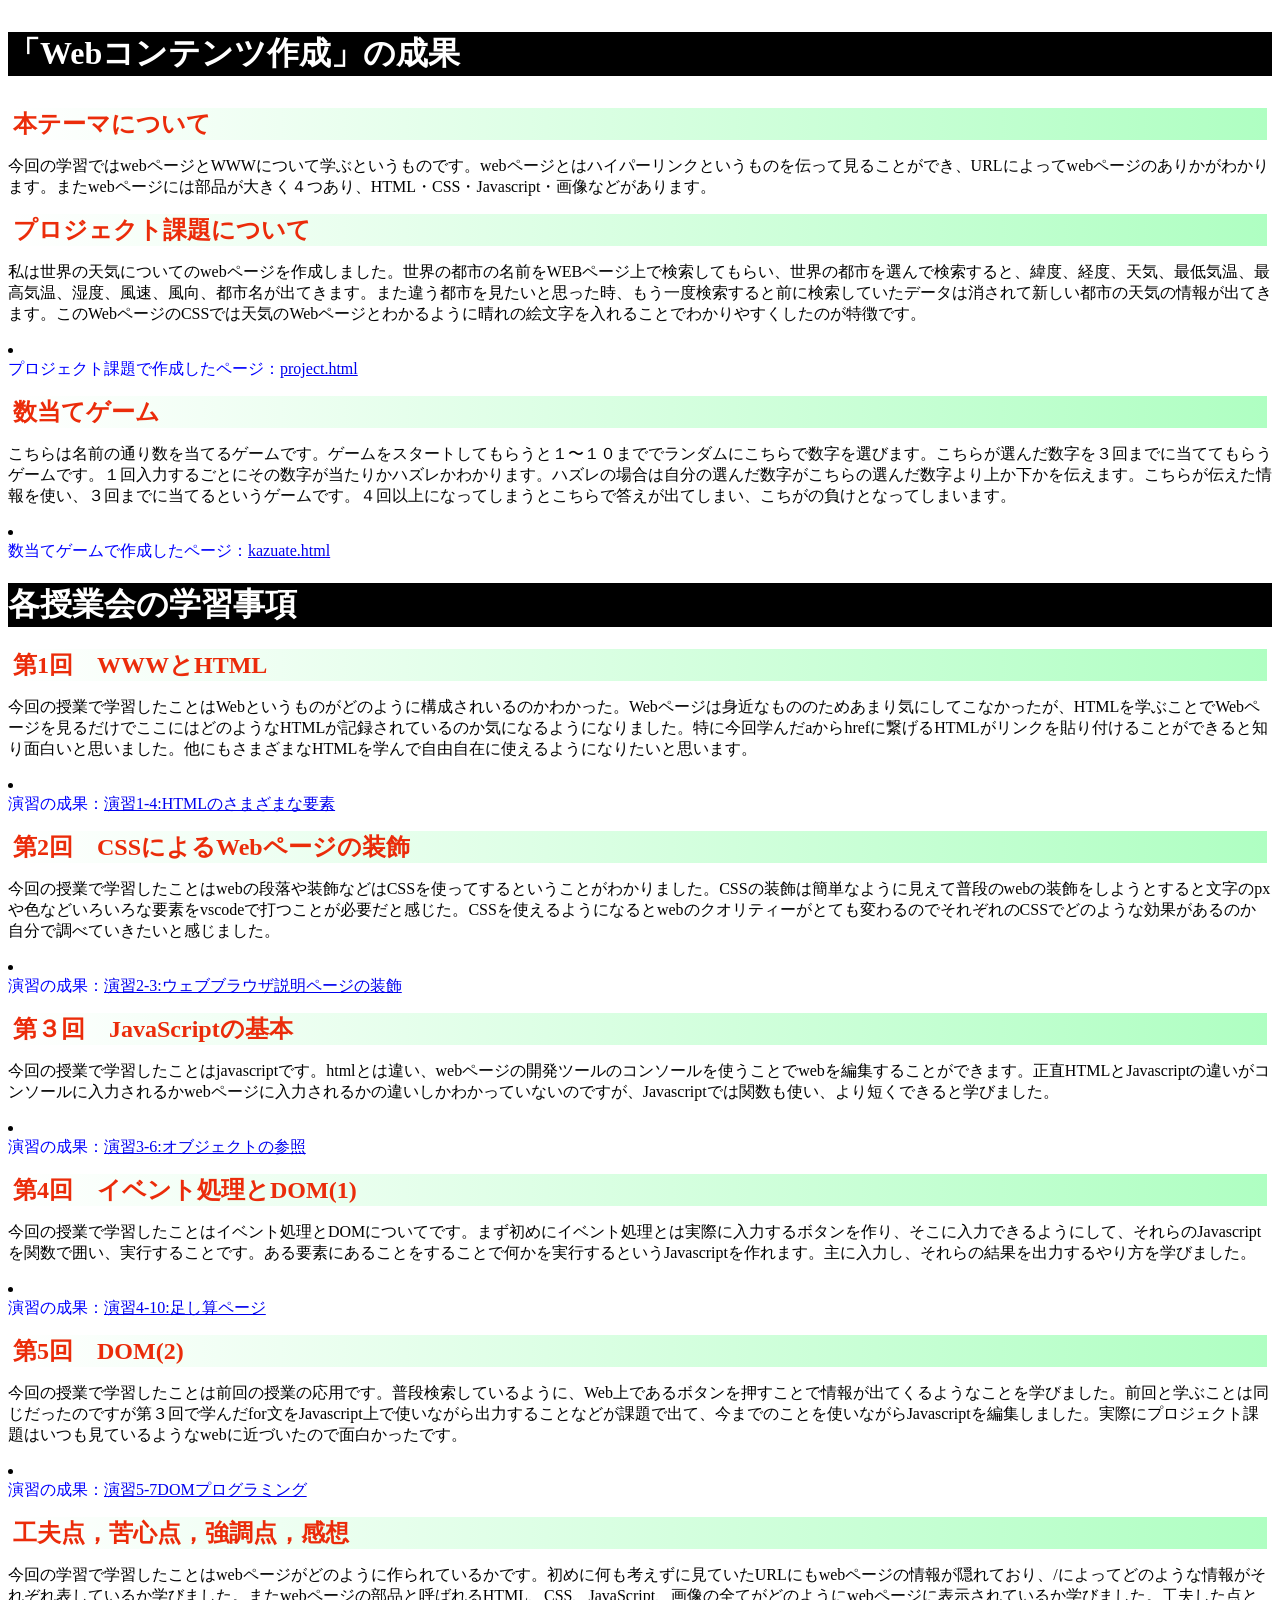
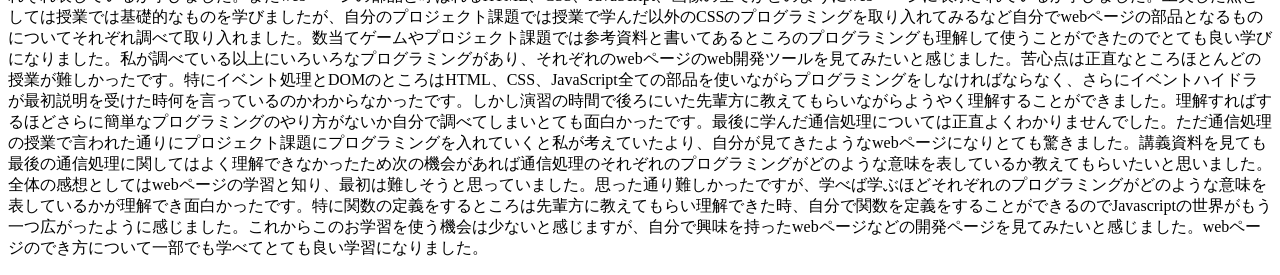
<file: index.html>
<!DOCTYPE html>
<html>
  <head>
    <meta charset="utf-8">
    <title>webコンテンツ作成のデータ</title>
    <link rel="stylesheet" href="style.css">
  </head>
  <body>
    <h1><p>「<wbr>Webコンテンツ作成」の成果</wbr></p></h1>
    <p><h2>本テーマについて</h2></p>
    <p>今回の学習ではwebページとWWWについて学ぶというものです。webページとはハイパーリンクというものを伝って見ることができ、URLによってwebページのありかがわかります。またwebページには部品が大きく４つあり、HTML・CSS・Javascript・画像などがあります。</p>
    <p><h2>プロジェクト課題について</h2></p>
    <p>私は世界の天気についてのwebページを作成しました。世界の都市の名前をWEBページ上で検索してもらい、世界の都市を選んで検索すると、緯度、経度、天気、最低気温、最高気温、湿度、風速、風向、都市名が出てきます。また違う都市を見たいと思った時、もう一度検索すると前に検索していたデータは消されて新しい都市の天気の情報が出てきます。このWebページのCSSでは天気のWebページとわかるように晴れの絵文字を入れることでわかりやすくしたのが特徴です。</p>
    <p><li><div>プロジェクト課題で作成したページ：<a href="project.html"
                                    title="project.htmlのリンク"
                                    target="_blank">project.html</a></li></div></p>
    <p><h2>数当てゲーム</h2></p>
    <p>こちらは名前の通り数を当てるゲームです。ゲームをスタートしてもらうと１〜１０まででランダムにこちらで数字を選びます。こちらが選んだ数字を３回までに当ててもらうゲームです。１回入力するごとにその数字が当たりかハズレかわかります。ハズレの場合は自分の選んだ数字がこちらの選んだ数字より上か下かを伝えます。こちらが伝えた情報を使い、３回までに当てるというゲームです。４回以上になってしまうとこちらで答えが出てしまい、こちがの負けとなってしまいます。</p>
    <p><li><div>数当てゲームで作成したページ：<a href="kazuate.html"
                                    title="kazuate.htmlのリンク"
                                    target="_blank">kazuate.html</a></li></div></p>
    <p><h1>各授業会の学習事項</h1></p>
    <p><h2>第1回　WWWとHTML</h2></p>
    <p>今回の授業で学習したことはWebというものがどのように構成されいるのかわかった。Webページは身近なもののためあまり気にしてこなかったが、HTMLを学ぶことでWebページを見るだけでここにはどのようなHTMLが記録されているのか気になるようになりました。特に今回学んだaからhrefに繋げるHTMLがリンクを貼り付けることができると知り面白いと思いました。他にもさまざまなHTMLを学んで自由自在に使えるようになりたいと思います。</p>
    <p><li><div>演習の成果：<a href="practice-html/elements.html"
                title="practice-htmlフォルダのelement.htmlのリンク"
                target="_blank">演習1-4:HTMLのさまざまな要素</a></div></li></p>

    <p><h2>第2回　CSSによるWebページの装飾</h2></p>
    <p>今回の授業で学習したことはwebの段落や装飾などはCSSを使ってするということがわかりました。CSSの装飾は簡単なように見えて普段のwebの装飾をしようとすると文字のpxや色などいろいろな要素をvscodeで打つことが必要だと感じた。CSSを使えるようになるとwebのクオリティーがとても変わるのでそれぞれのCSSでどのような効果があるのか自分で調べていきたいと感じました。</p>
    <p><li><div>演習の成果：<a href="practice-css/browser-intro.html"
                title="practice-cssフォルダのbrowser-intro.htmlのリンク"
                target="_blank">演習2-3:ウェブブラウザ説明ページの装飾</a></div></li></p>

         <p><h2>第３回　JavaScriptの基本</h2></p>
         <p>今回の授業で学習したことはjavascriptです。htmlとは違い、webページの開発ツールのコンソールを使うことでwebを編集することができます。正直HTMLとJavascriptの違いがコンソールに入力されるかwebページに入力されるかの違いしかわかっていないのですが、Javascriptでは関数も使い、より短くできると学びました。</p>
        <li><div>演習の成果：<a href="practice-js/obj-practice.html"
                  title="practice-jsフォルダのobj-practice.jsのリンク"
                  target="_blank">演習3-6:オブジェクトの参照</a></div></li>
         <p><h2>第4回　イベント処理とDOM(1)</h2></p>
         <p>今回の授業で学習したことはイベント処理とDOMについてです。まず初めにイベント処理とは実際に入力するボタンを作り、そこに入力できるようにして、それらのJavascriptを関数で囲い、実行することです。ある要素にあることをすることで何かを実行するというJavascriptを作れます。主に入力し、それらの結果を出力するやり方を学びました。</p>
        <li><div>演習の成果：<a href="practice-eventdom/tashizan.html"
                  title="practice-eventdomフォルダのtashizan.htmlのリンク"
                  target="_blank">演習4-10:足し算ページ</a></div></li>
           <p><h2>第5回　DOM(2)</h2></p>
           <p>今回の授業で学習したことは前回の授業の応用です。普段検索しているように、Web上であるボタンを押すことで情報が出てくるようなことを学びました。前回と学ぶことは同じだったのですが第３回で学んだfor文をJavascript上で使いながら出力することなどが課題で出て、今までのことを使いながらJavascriptを編集しました。実際にプロジェクト課題はいつも見ているようなwebに近づいたので面白かったです。</p>
        <li><div>演習の成果：<a href="practice-dom2/dom2-exercise.html"
                  title="practice-dom2フォルダのdom2-exercise.htmlのリンク"
                  target="_blank">演習5-7DOMプログラミング</a></div></li>
                  <p><h2>工夫点，苦心点，強調点，感想</h2></p>
                  <p>今回の学習で学習したことはwebページがどのように作られているかです。初めに何も考えずに見ていたURLにもwebページの情報が隠れており、/によってどのような情報がそれぞれ表しているか学びました。またwebページの部品と呼ばれるHTML、CSS、JavaScript、画像の全てがどのようにwebページに表示されているか学びました。工夫した点としては授業では基礎的なものを学びましたが、自分のプロジェクト課題では授業で学んだ以外のCSSのプログラミングを取り入れてみるなど自分でwebページの部品となるものについてそれぞれ調べて取り入れました。数当てゲームやプロジェクト課題では参考資料と書いてあるところのプログラミングも理解して使うことができたのでとても良い学びになりました。私が調べている以上にいろいろなプログラミングがあり、それぞれのwebページのweb開発ツールを見てみたいと感じました。苦心点は正直なところほとんどの授業が難しかったです。特にイベント処理とDOMのところはHTML、CSS、JavaScript全ての部品を使いながらプログラミングをしなければならなく、さらにイベントハイドラが最初説明を受けた時何を言っているのかわからなかったです。しかし演習の時間で後ろにいた先輩方に教えてもらいながらようやく理解することができました。理解すればするほどさらに簡単なプログラミングのやり方がないか自分で調べてしまいとても面白かったです。最後に学んだ通信処理については正直よくわかりませんでした。ただ通信処理の授業で言われた通りにプロジェクト課題にプログラミングを入れていくと私が考えていたより、自分が見てきたようなwebページになりとても驚きました。講義資料を見ても最後の通信処理に関してはよく理解できなかったため次の機会があれば通信処理のそれぞれのプログラミングがどのような意味を表しているか教えてもらいたいと思いました。全体の感想としてはwebページの学習と知り、最初は難しそうと思っていました。思った通り難しかったですが、学べば学ぶほどそれぞれのプログラミングがどのような意味を表しているかが理解でき面白かったです。特に関数の定義をするところは先輩方に教えてもらい理解できた時、自分で関数を定義をすることができるのでJavascriptの世界がもう一つ広がったように感じました。これからこのお学習を使う機会は少ないと感じますが、自分で興味を持ったwebページなどの開発ページを見てみたいと感じました。webページのでき方について一部でも学べてとても良い学習になりました。</p>
    </body>
</html>
</file>
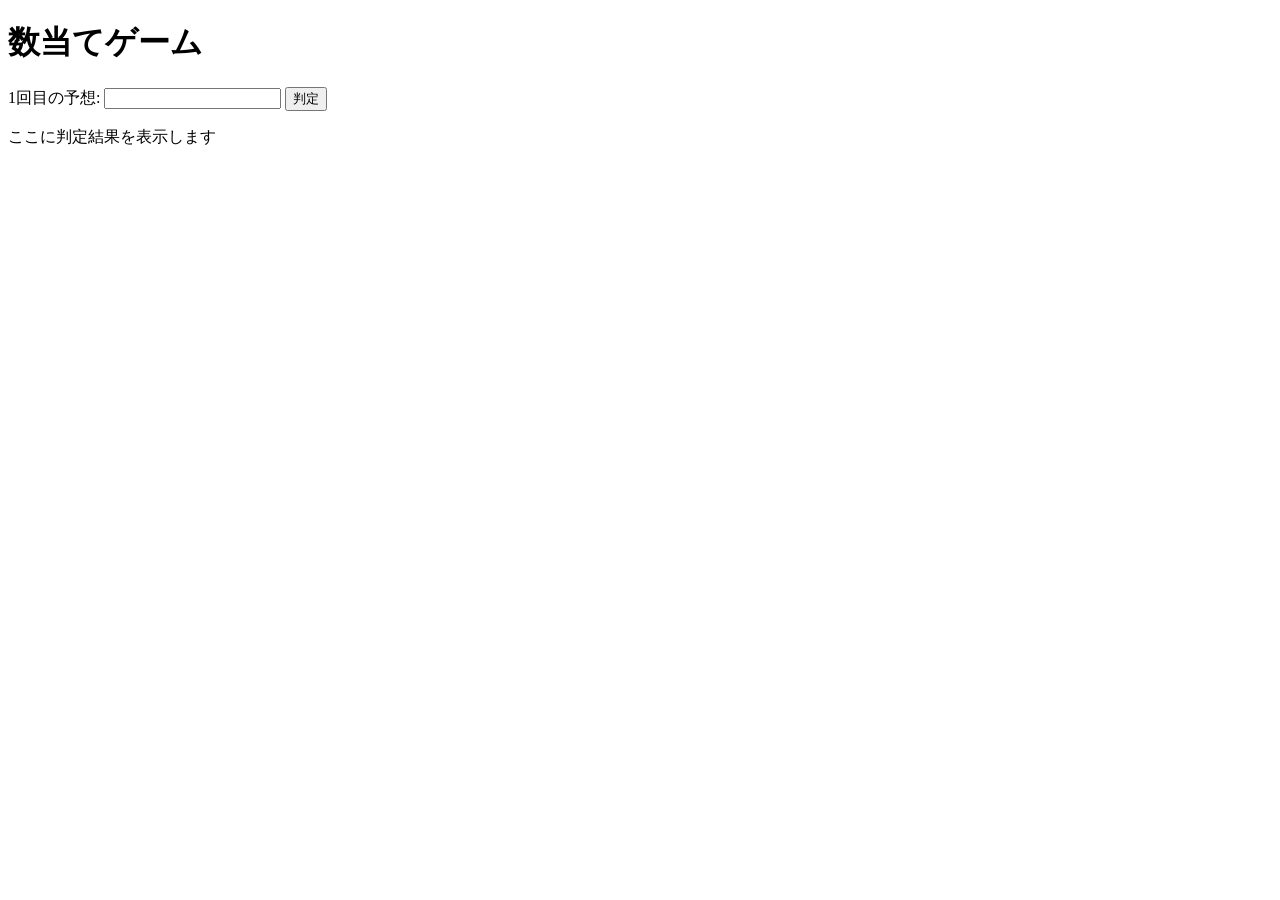
<file: kazuate.html>
<!-- 課題4-1: 数当てゲーム -->

<!DOCTYPE html>
<html>
  <head>
    <meta charset="utf-8">
    <title>数当てゲーム</title>
    <script src="kazuate.js" defer></script>
  </head>

<body>
    <h1>数当てゲーム</h1>
    <p>
        <span id="kaisu">1</span>回目の予想: 
        <!-- ここにテキストボックスとボタンを設置 -->
         <input type="text" id="yoso">
         <button id="btn">判定</button>
    </p>
    <p id="result">ここに判定結果を表示します</p>
</html>
</file>
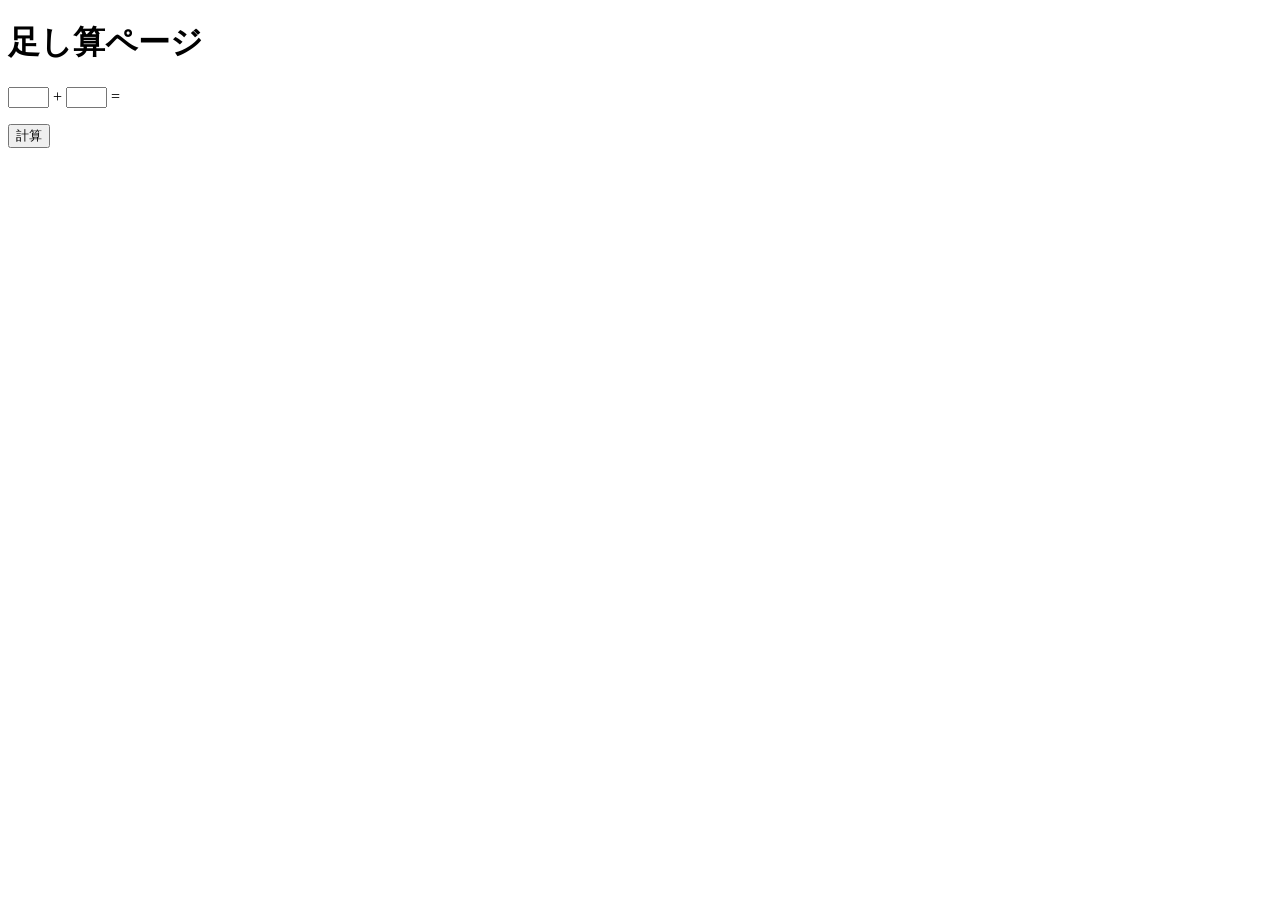
<file: practice-eventdom/tashizan.html>
<!DOCTYPE html>
<html>
  <head>
    <title>足し算ページ</title>
	<script src="tashizan.js" defer></script>
  </head>

  <body>
    <h1>足し算ページ</h1>
	<p>
	<input type="text" name="left" id="left" size="3">
	+
	<input type="text" name="right" id="right" size="3">
	=
	<span id="answer"></span>
	</p>
	<button id="calc">計算</button>
  </body>
</html>
</file>
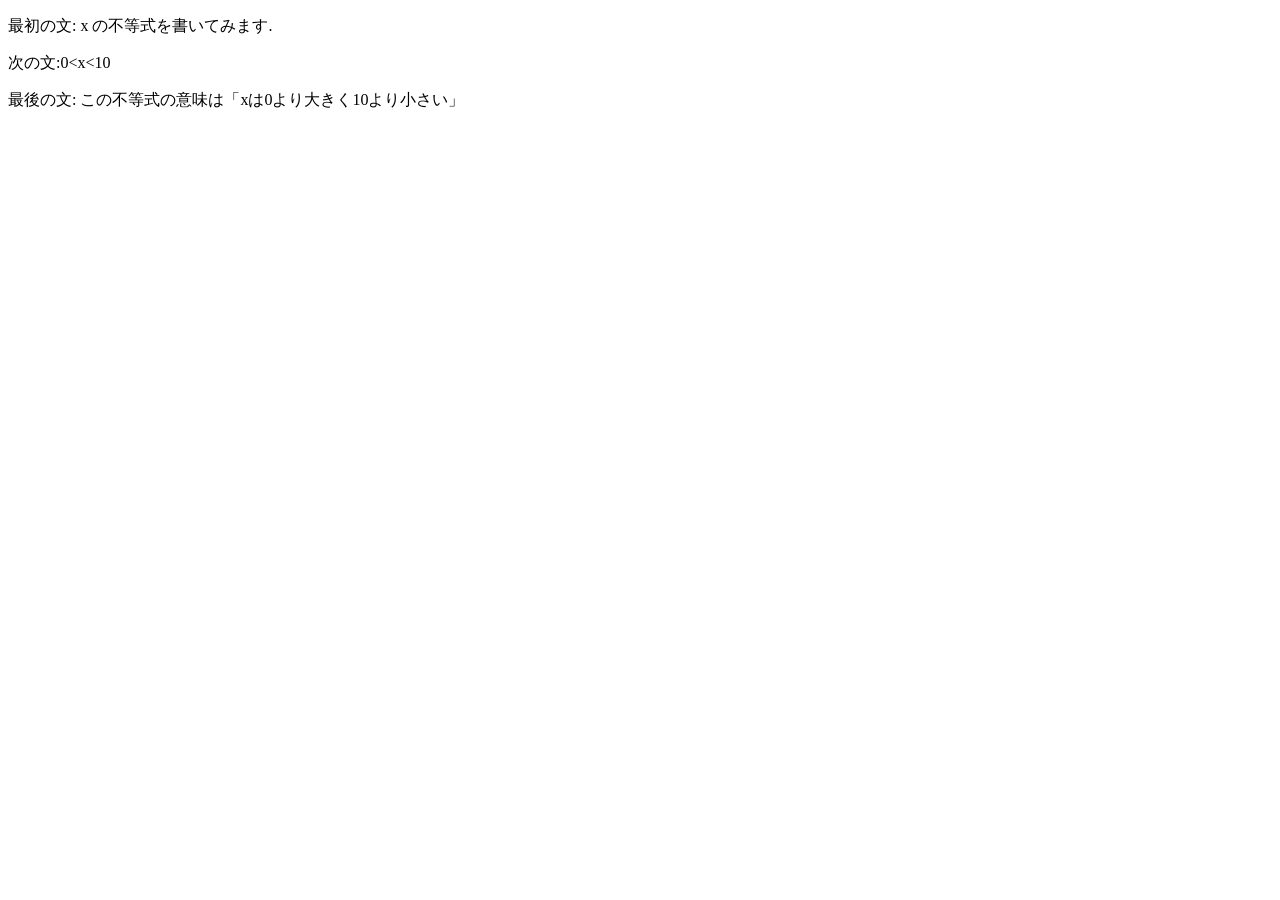
<file: practice-html/structure.html>
<!DOCTYPE html>
<htmel>
   <head>
      <meta charset="utf-8">
      <title>演習1-3</title>
   </head>
<body>
<p>最初の文: x の不等式を書いてみます.</p>
<p>   次の文:0&lt;x&lt;10</p>              
<p>最後の文: この不等式の意味は「xは0より大きく10より小さい」</p>

<!--<p>これは不要な文章です．</p>-->
</body>
</htmel>
</file>
<file: style.css>
h1{
    background:black;
     color:white;
}
h2{
   font-family: cursive;
	color:rgb(235, 44, 10);
	background:linear-gradient(to right, White, #afffc2);
	margin:5px;
}
div{
    color:blue;
}
</file>
